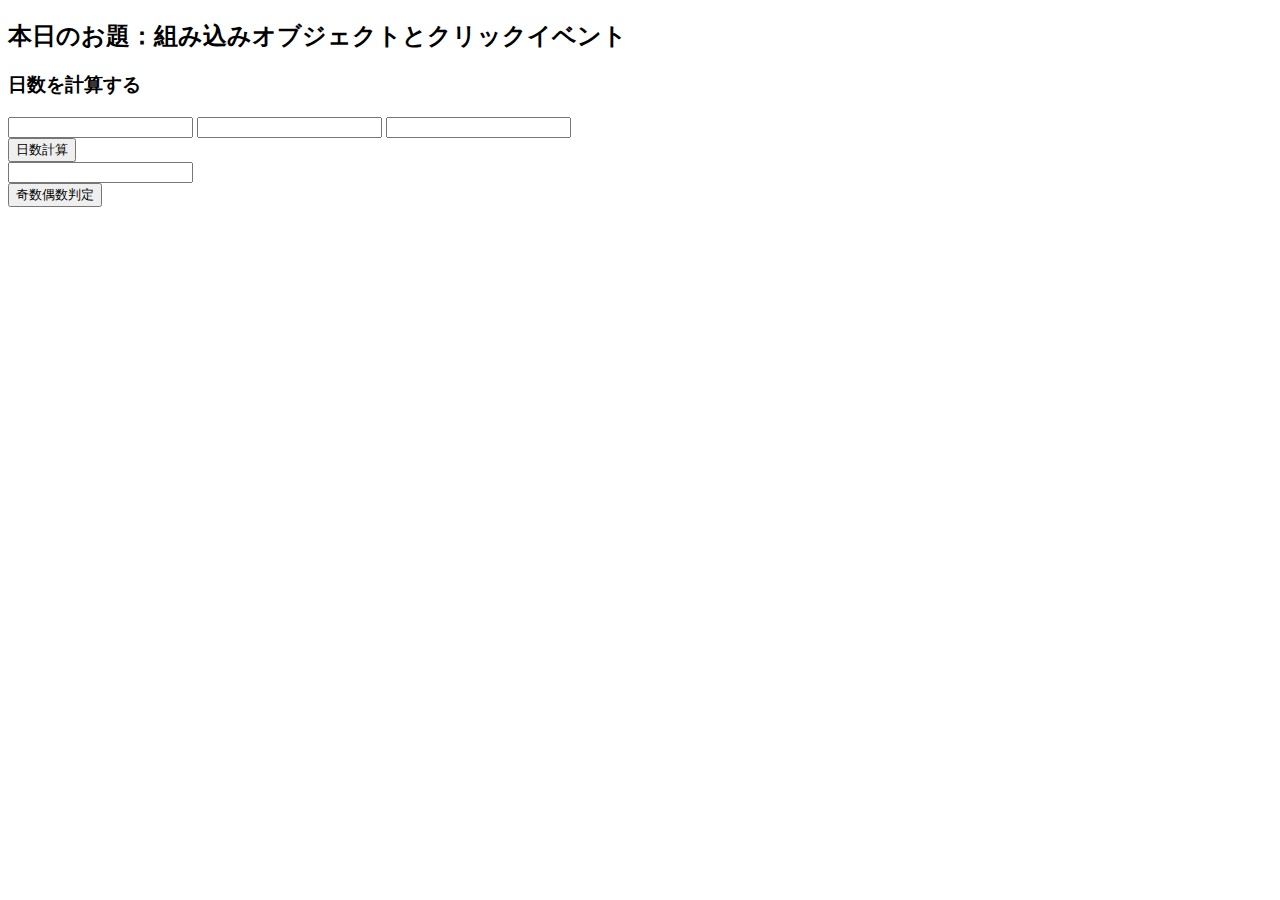
<file: toiawase.html>
<!DOCTYPE html>
<html>
<head>
	<meta charset="UTF-8">
	<title></title>
	<script>
//Mathオブジェクト
var ritu=Math.PI
console.log(ritu);
console.log(Math.ceil(ritu));//小数点以下切り上げ
console.log(Math.floor(ritu));//小数点以下切り捨て
console.log(Math.round(ritu));//小数点以下四捨五入
console.log(Math.round(ritu*100)/100);//小数点以下四捨五入
function ranKazu(){
	var ransuu=Math.random();
	alert(Math.round(ransuu*4));//０～４までの乱数を生成する
}

//Dateオブジェクト
var kyou=new Date();//今の日付を取得する
console.log(kyou);
console.log(kyou.getFullYear()+"年");
console.log(kyou.getMonth()+1+"月");
console.log(kyou.getDate()+1+"日");
var youbi=["日","月","火","水","木","金","土"];
console.log(youbi[kyou.getDay()]+"曜日");

function nitikei(){
	var nen=document.getElementById("nen").value;
	var tuki=document.getElementById("tuki").value;
	var hi=document.getElementById("hi").value;
	
	var hiduke1=new Date(nen,tuki-1,hi);
	var sa=hiduke1-kyou;//ミリ秒で差が計算される
	//1秒＝１０００ミリ秒
	sa=Math.ceil(sa/(24*60*60*1000));
	var hiduke2=nen+"年"+tuki+"月"+hi+"日";
	if(sa<0){
		sa=sa*-1;
		alert(hiduke2+"は今日より"+sa+"日前");
	}else if(sa>=1){
		alert(hiduke2+"は今日から"+sa+"日後");
	}else{
		alert(hiduke2+"は今日");
	}
}
function kazu1(){
		var kazu1 =document.getElementById("kazu").value;
	if((kazu1*1)%2===0){
		alert("偶数です");
	}else if(kazu1*1%2===1){
		alert("奇数です");
	}else{
		alert("数字を入力してください");
			
		}
	}

	</script>
</head>
<body>
<h2>本日のお題：組み込みオブジェクトとクリックイベント</h2>
<h3>日数を計算する</h3>
<input type = "text" id = "nen">
<input type = "text" id = "tuki">
<input type = "text" id = "hi"><br>
<button type = "button" onclick = "nitikei()" >日数計算</button><br>
<input type = "text" id = "kazu"><br>
<button type = "button" onclick = "kazu1()" >奇数偶数判定</button>
</body>
</html>
</file>
